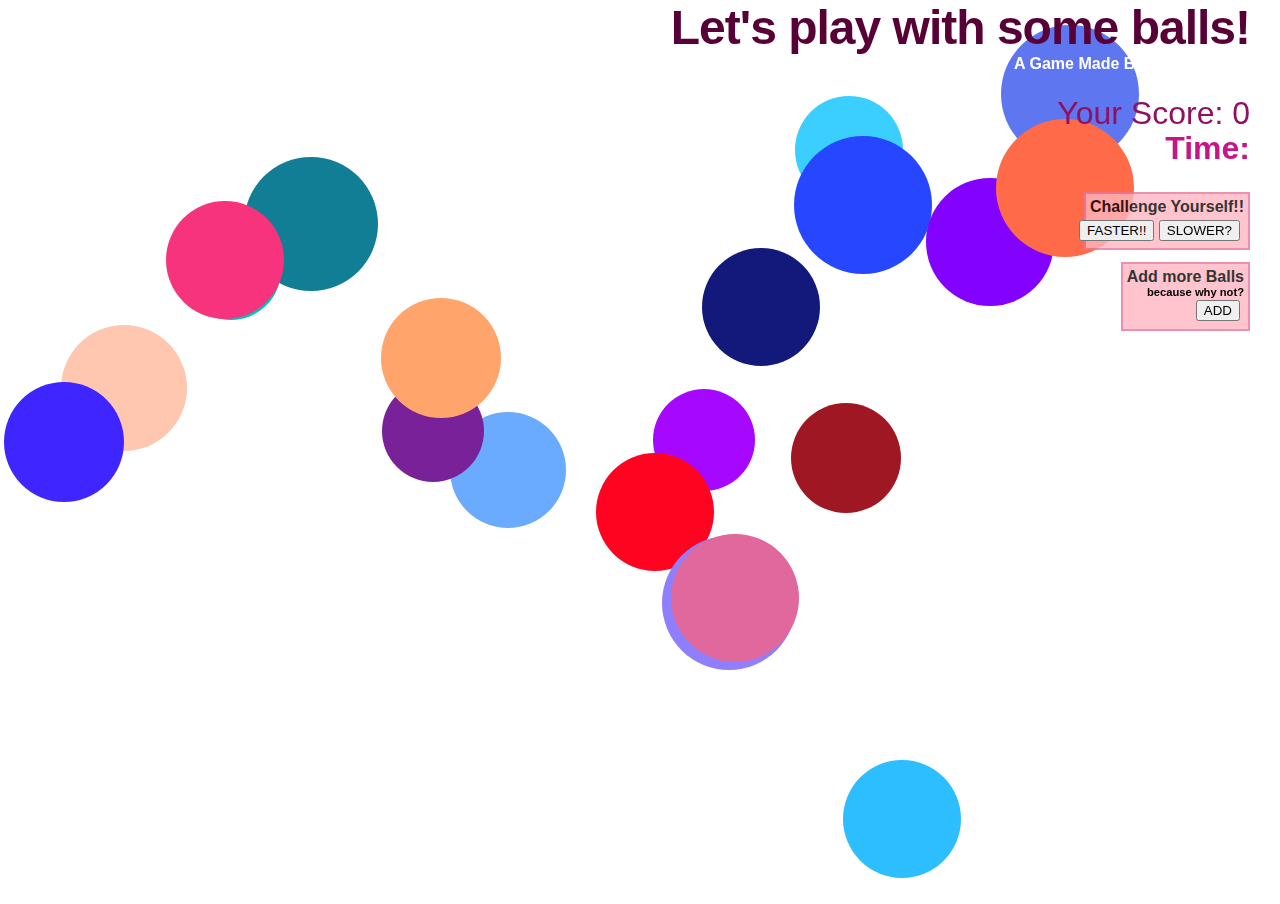
<file: index.html>
<!DOCTYPE html>
<html>
<head>
  
  <title>BALLS</title>
  <link rel="stylesheet" href="style.css">
  <link rel="icon" 
      type="image/png" 
      href="https://i.ya-webdesign.com/images/circle-clip-art-png-17.png">
</head>

<body>
        <!--Title, scoreboard, and time-->
        <h1>Let's play with some balls!</h1>
        <h3>A game made by three idiots!!</h3>
        <p id="scoreboard">Your Score: 0</p>
        <h2 id="time">Time: </h2>
        
        <!--Our GUI on our screen consists of three buttons in total 
                that manipulate parameters -->
        <h4> Challenge Yourself!!</h4>
        <div id="buttons">
                <input type="button" value="FASTER!!" id="plus" onclick="plus()">
                <input type="button" value="SLOWER?" id="minus" onclick="minus()">
        </div>

        <h5>Add more Balls</h5>
        <h6>because why not?</h6>
        <div id="buttons2">
                <input type="button" value="ADD" id="add" onclick="addBall()">
        </div>
        
       
  <canvas id="graphics" width="100" height="100">
</canvas>
  <script src="main-finished.js"></script>
  
</body>
</html>
</file>
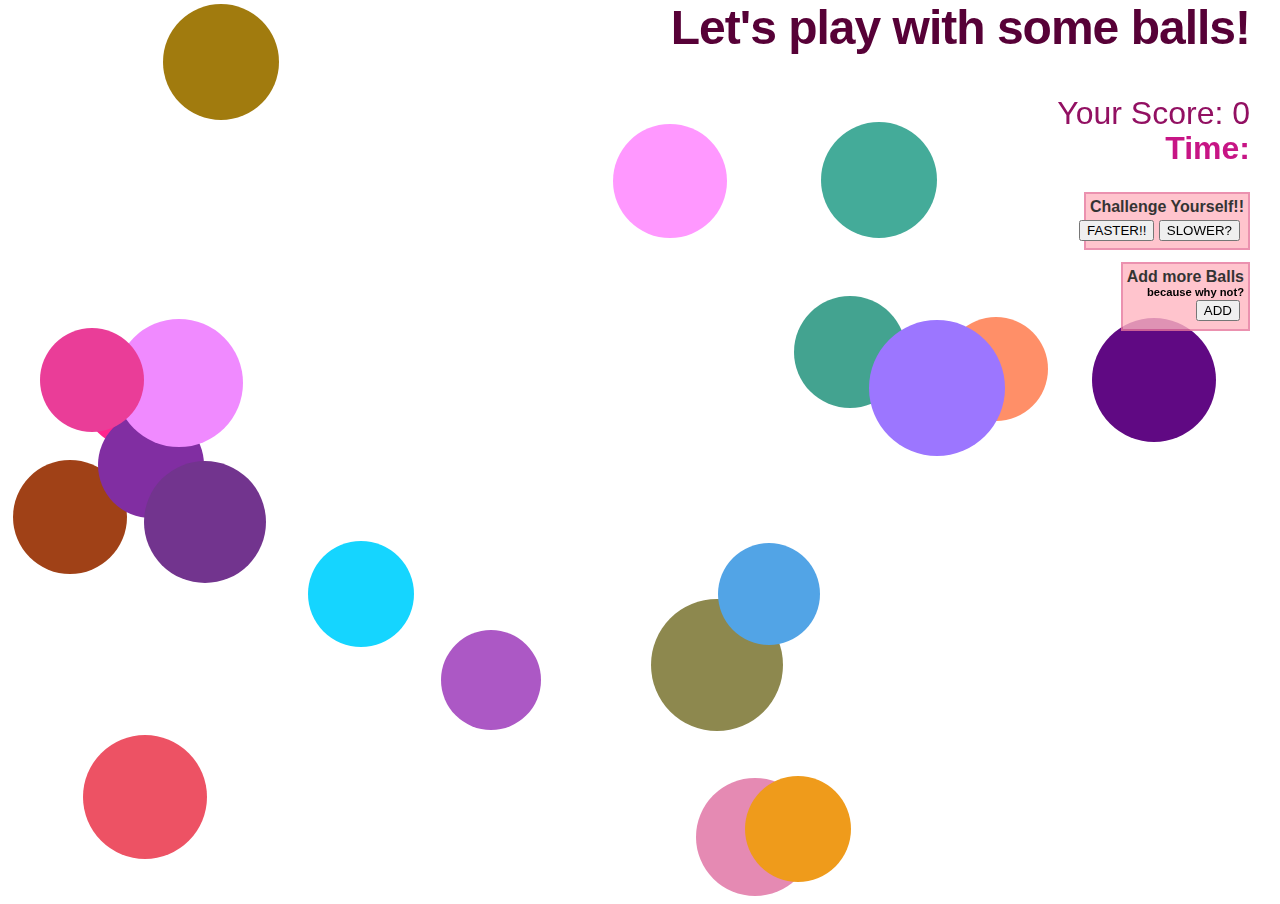
<file: index2.html>
<!DOCTYPE html>
<html>
<head>
  
  <title>BALLS</title>
  <link rel="stylesheet" href="style.css">
</head>

<body>
        <!--Title, scoreboard, and time-->
        <h1>Let's play with some balls!</h1>
        <h3>A game made by three idiots!!</h3>
        <p id="scoreboard">Your Score: 0</p>
        <h2 id="time">Time: </h2>
        
        <!--Our GUI on our screen consists of three buttons in total 
                that manipulate parameters -->
        <h4> Challenge Yourself!!</h4>
        <div id="buttons">
                <input type="button" value="FASTER!!" id="plus" onclick="plus()">
                <input type="button" value="SLOWER?" id="minus" onclick="minus()">
        </div>

        <h5>Add more Balls</h5>
        <h6>because why not?</h6>
        <div id="buttons2">
                <input type="button" value="ADD" id="add" onclick="addBall()">
        </div>
        
       
  <canvas id="graphics" width="100" height="100">
</canvas>
  <script src="main-finished.js"></script>
  
</body>
</html>
</file>
<file: style.css>
html, body {
  margin: 0;
}
 html {
  font-family: 'Futura', Helvetica, Arial, sans-serif;
  height: 100%;
}
 body {
  overflow: hidden;
  height: inherit;
}
 h1 {
  font-size: 3rem;
  letter-spacing: -1px;
  position: absolute;
  margin: 0;
  top: 0px;
  right: 30px;
   color: transparent;
  text-shadow: 0 0 0px rgb(87, 1, 55);
}

#scoreboard {
  font-size: 2rem;
  text-transform: capitalize;
  position: absolute;
  margin: 0;
  color: rgb(146, 16, 98);
  top: 95px;
  right: 30px;
}


h2 {
  font-size: 2rem;
  text-transform: capitalize;
  position: absolute;
  margin: 0;
  color: MEDIUMVIOLETRED;
  top: 130px;
  right: 30px;
}

h3 {
  font-size: 1rem;
  text-transform: capitalize;
  position: absolute;
  margin: 0;
  color: white;
  top: 55px;
  right: 30px;
}

fieldset {
  position: absolute;
  bottom: 8px; 
  right: 16px;
  font-size: 2rem; 
}

#buttons{
  position: absolute; 
  top: 220px;
  right: 40px; 
  font-family: inherit;
  padding: 0;
  border: 0;
}



h4 {
  font-size: 1rem;
  text-transform: capitalize;
  position: absolute;
  margin: 0;
  color: black;
  top: 192px;
  right: 30px;
  text-align: right; 
  border: 2px double rgb(231, 118, 156); 
  padding: 4px 4px 32px 4px;  
  background-color: LIGHTPINK;
  opacity: .8;
}

h5 {
  font-size: 1rem;
  position: absolute;
  color: black;
  top: 235px;
  right: 30px;
  border: 2px double rgb(231, 118, 156); 

  padding: 4px 4px 43px 4px;  
  background-color: LIGHTPINK;
  opacity: .8;
}

h6 {
  font-size: 0.7rem;
  position: absolute;
  color: black;
  top: 260px;
  right: 36px;
}

#buttons2{
  position: absolute; 
  top: 300px;
  right: 40px; 
  font-family: inherit;
  padding: 0;
  border: 0;
}
</file>
